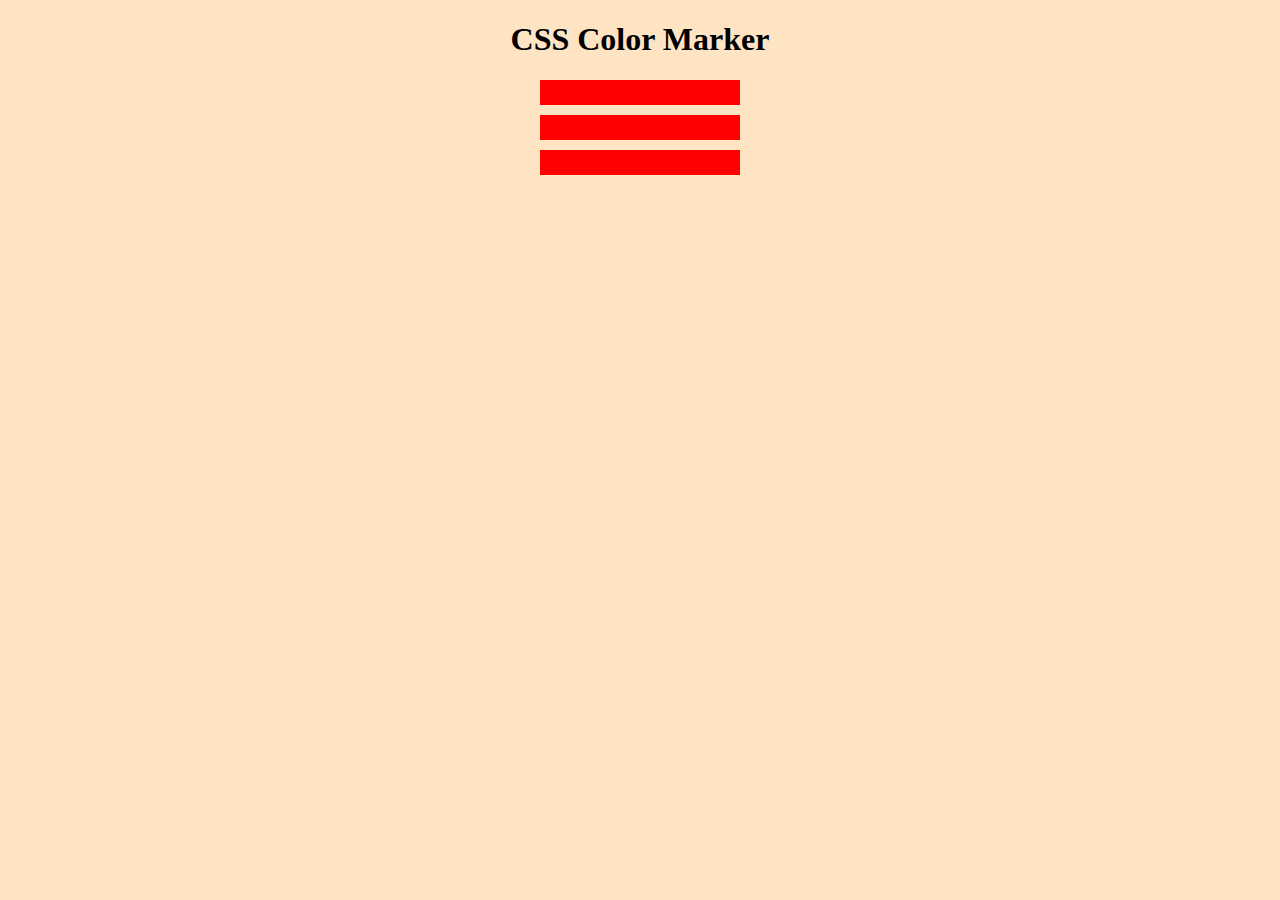
<file: css-color-markers/index.html>
<!DOCTYPE html>
<html lang="en">
  <head>
    <meta charset="UTF-8" />
    <meta http-equiv="X-UA-Compatible" content="IE=edge" />
    <meta name="viewport" content="width=device-width, initial-scale=1.0" />
    <link rel="stylesheet" href="styles.css" />
    <title>CSS Color Markers</title>
  </head>
  <body>
    <h1>CSS Color Marker</h1>
    <div class="container">
      <div class="marker"></div>
      <div class="marker"></div>
      <div class="marker"></div>
    </div>
  </body>
</html>
</file>
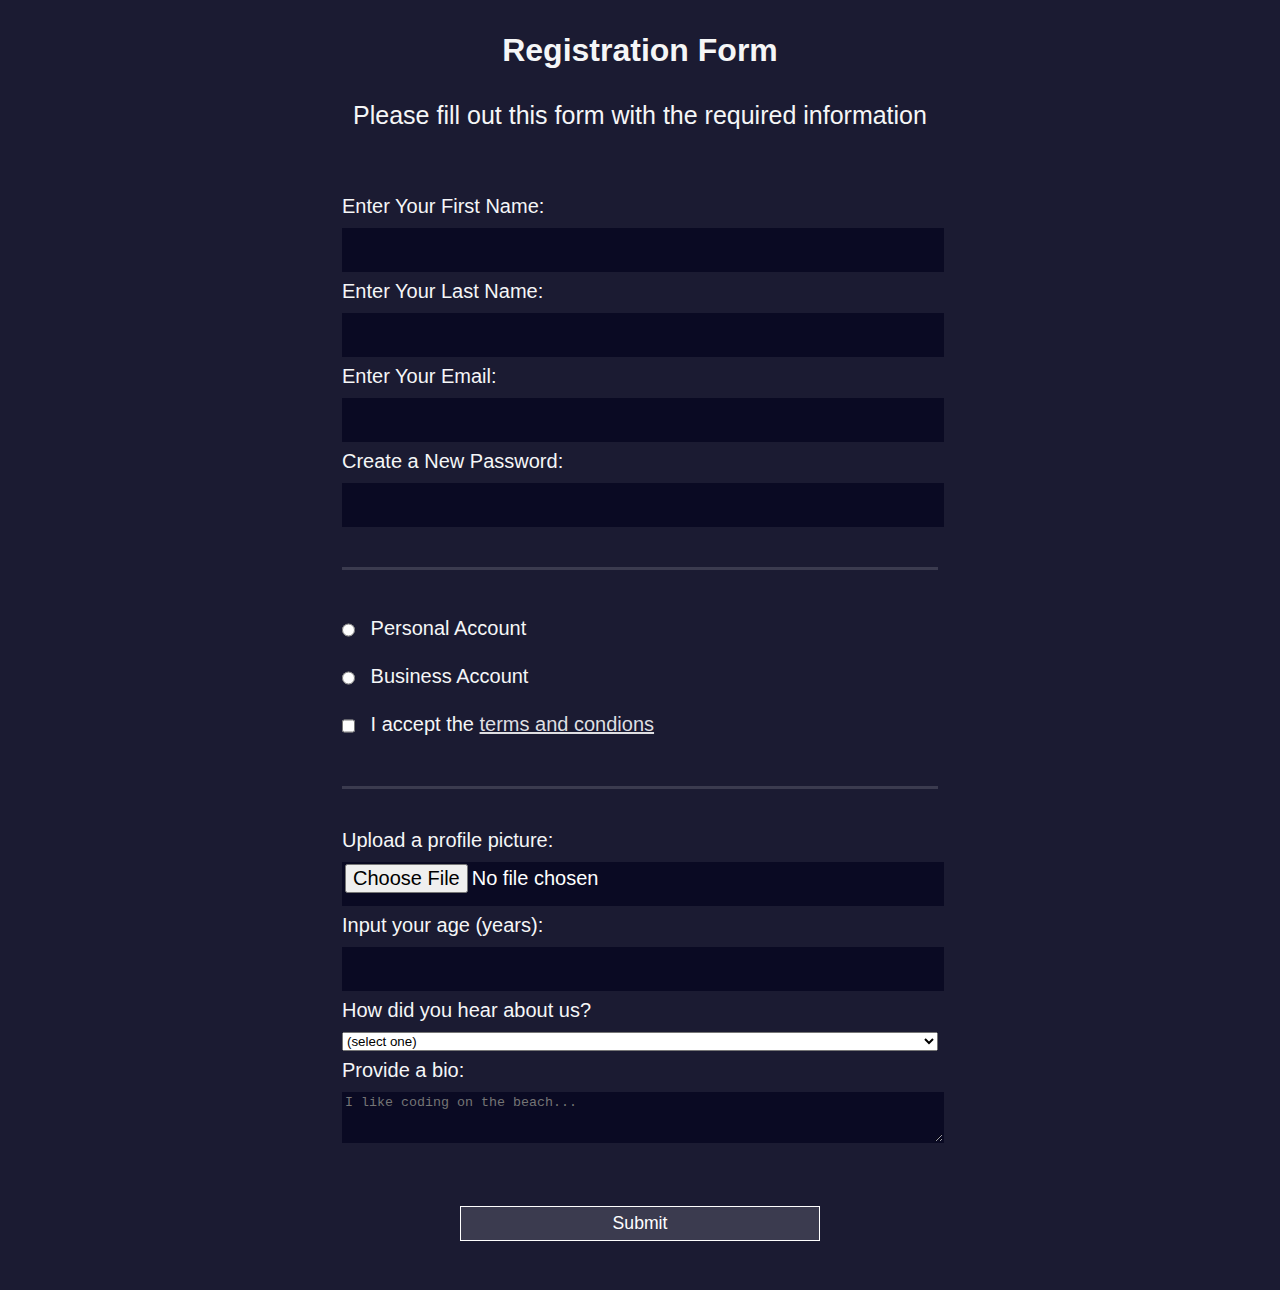
<file: registration-form/index.html>
<!DOCTYPE html>
<html lang="en">
  <head>
    <meta charset="UTF-8" />
    <meta http-equiv="X-UA-Compatible" content="IE=edge" />
    <meta name="viewport" content="width=device-width, initial-scale=1.0" />
    <link rel="stylesheet" href="styles.css" />
    <title>Registration Form</title>
  </head>
  <body>
    <h1>Registration Form</h1>
    <p>Please fill out this form with the required information</p>
    <form action="https://register-demo.freecodecamp.org">
      <fieldset>
        <label for="first-name"
          >Enter Your First Name: <input id="first-name" type="text" required
        /></label>
        <label for="last-name"
          >Enter Your Last Name: <input id="last-name" type="text" required
        /></label>
        <label for="email"
          >Enter Your Email: <input id="email" type="email" required
        /></label>
        <label for="new-password"
          >Create a New Password:
          <input id="new-password" type="password" minlength="8" required
        /></label>
      </fieldset>
      <fieldset>
        <label for="personal-account">
          <input
            id="personal-account"
            type="radio"
            name="account-type"
            class="inline"
          />
          Personal Account
        </label>
        <label for="business-account">
          <input
            id="business-account"
            type="radio"
            name="account-type"
            class="inline"
          />
          Business Account
        </label>
        <label for="terms-and-conditions">
          <input
            id="terms-and-conditions"
            type="checkbox"
            required
            class="inline"
          />
          I accept the
          <a
            href="https://www.freecodecamp.org/news/terms-of-service/"
            target="_blank"
            >terms and condions</a
          >
        </label>
      </fieldset>
      <fieldset>
        <label for="profile-picture">
          Upload a profile picture:
          <input id="profile-picture" type="file" />
        </label>
        <label for="age">
          Input your age (years):
          <input id="age" type="number" min="13" max="120" />
        </label>
        <label for="referrer">
          How did you hear about us?
          <select name="referre" id="referrer">
            <option value="">(select one)</option>
            <option value="1">freeCodeCamp News</option>
            <option value="2">freeCodeCamp YouTube Channel</option>
            <option value="3">freeCodeCamp Forum</option>
            <option value="4">Other</option>
          </select>
        </label>
        <label for="bio"
          >Provide a bio:
          <textarea
            name="bio"
            id="bio"
            cols="30"
            rows="3"
            placeholder="I like coding on the beach..."
          ></textarea>
        </label>
      </fieldset>
      <input type="submit" value="Submit" />
    </form>
  </body>
</html>
</file>
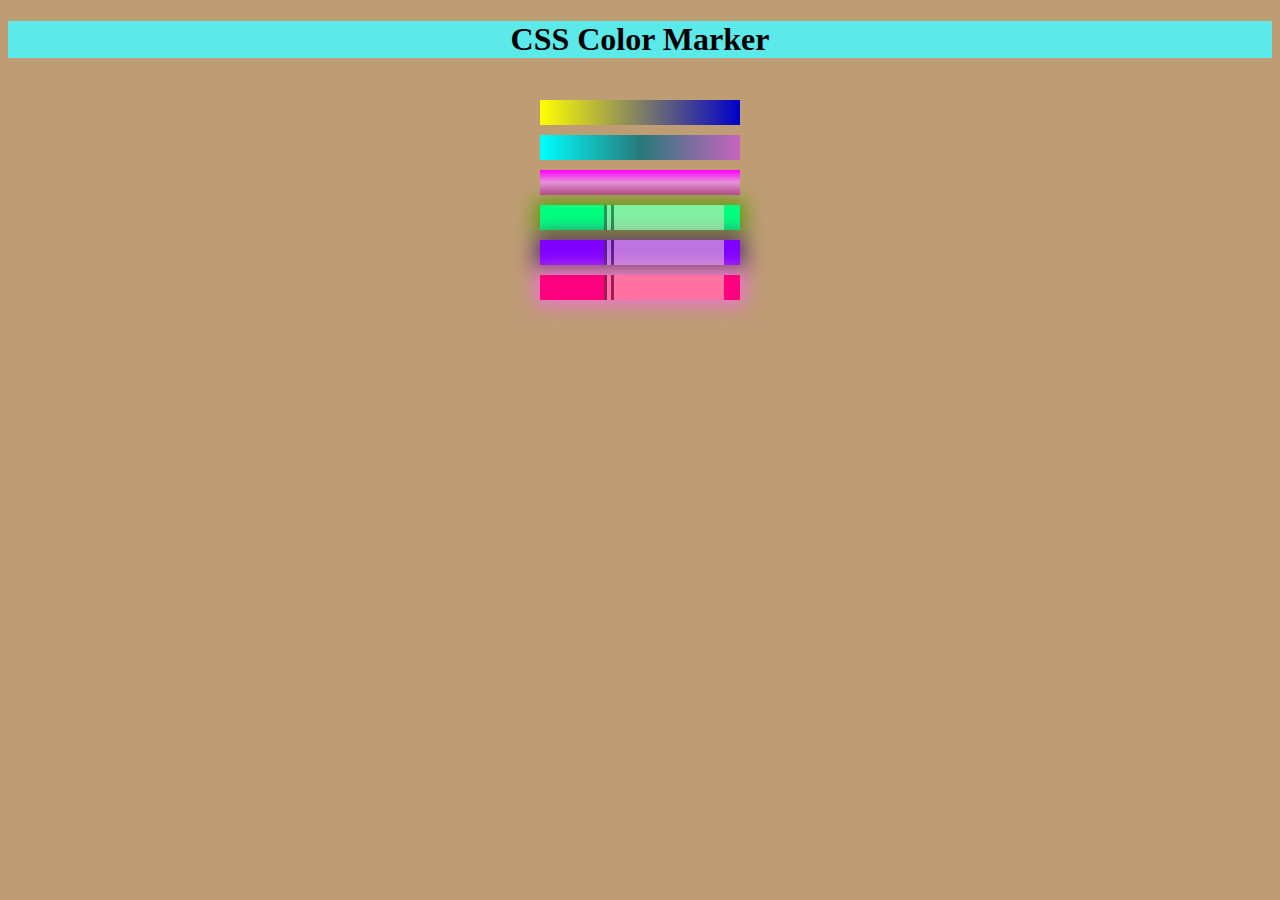
<file: css-color-markers/css-color-markers/index.html>
<!DOCTYPE html>
<html lang="en">
  <head>
    <meta charset="UTF-8" />
    <meta http-equiv="X-UA-Compatible" content="IE=edge" />
    <meta name="viewport" content="width=device-width, initial-scale=1.0" />
    <link rel="stylesheet" href="styles.css" />
    <title>CSS Color Markers</title>
  </head>
  <body>
    <h1>CSS Color Marker</h1>
    <div class="container">
      <div class="marker one"></div>
      <div class="marker two"></div>
      <div class="marker three"></div>
      <div class="marker four">
        <div class="cap"></div>
        <div class="sleeve"></div>
      </div>
      <div class="marker five">
        <div class="cap"></div>
        <div class="sleeve"></div>
      </div>
      <div class="marker six">
        <div class="cap"></div>
        <div class="sleeve"></div>
      </div>
    </div>
  </body>
</html>
</file>
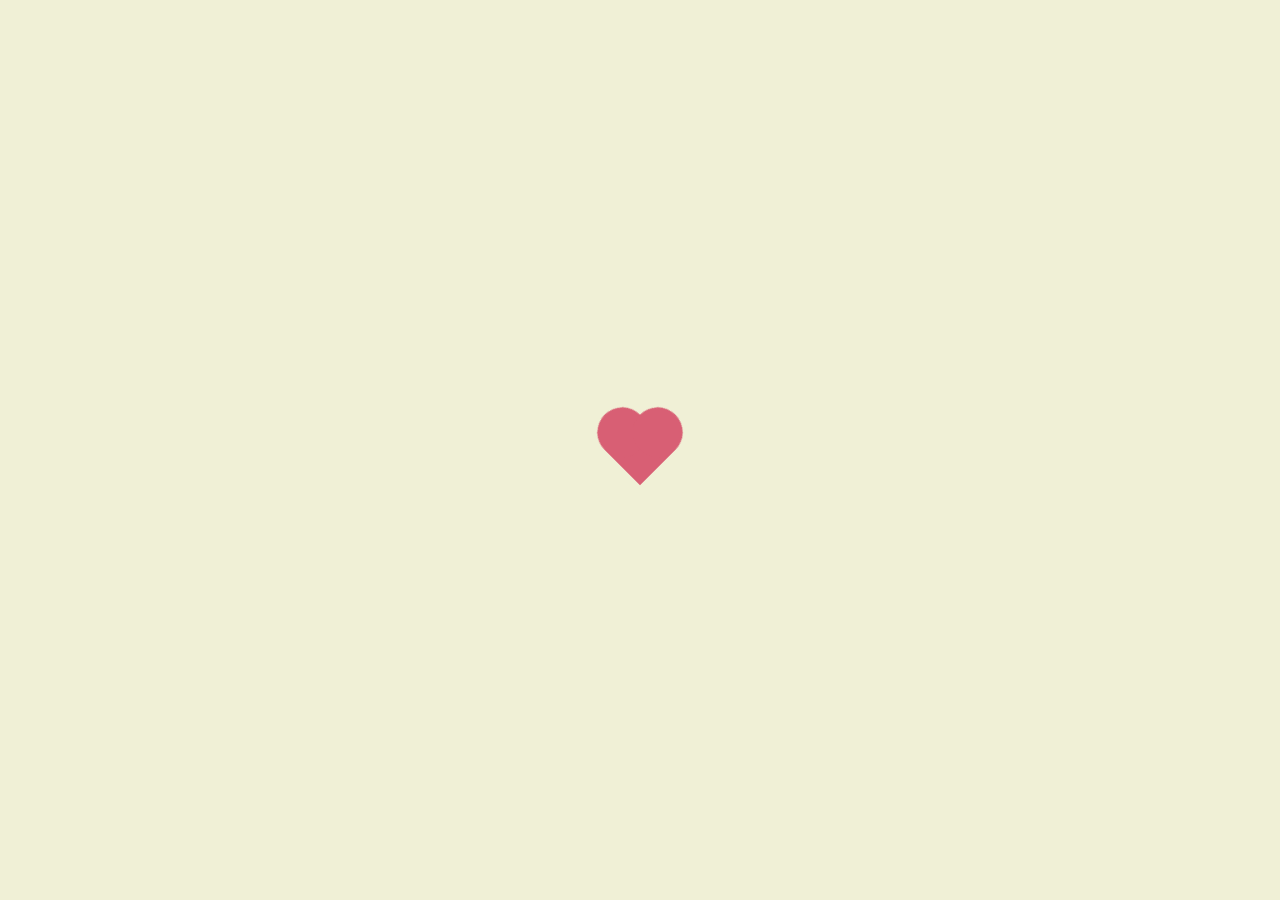
<file: beating_heart.html>
<!DOCTYPE html>
<html lang="en">
  <head>
    <meta charset="UTF-8" />
    <meta http-equiv="X-UA-Compatible" content="IE=edge" />
    <meta name="viewport" content="width=device-width, initial-scale=1.0" />
    <title>Beating heart</title>
  </head>
  <body>
    <style>
      .back {
        position: fixed;
        padding: 0;
        margin: 0;
        top: 0;
        left: 0;
        width: 100%;
        height: 100%;
        background: rgb(240, 240, 214);
        animation-name: backdiv;
        animation-duration: 1s;
        animation-iteration-count: infinite;
      }

      .heart {
        position: absolute;
        margin: auto;
        top: 0;
        right: 0;
        bottom: 0;
        left: 0;
        background-color: rgb(216, 95, 116);
        height: 50px;
        width: 50px;
        transform: rotate(-45deg);
        animation-name: beat;
        animation-duration: 1s;
        animation-iteration-count: infinite;
      }
      .heart:after {
        background-color: rgb(216, 95, 116);
        content: "";
        border-radius: 50%;
        position: absolute;
        width: 50px;
        height: 50px;
        top: 0px;
        left: 25px;
      }
      .heart:before {
        background-color: rgb(216, 95, 116);
        content: "";
        border-radius: 50%;
        position: absolute;
        width: 50px;
        height: 50px;
        top: -25px;
        left: 0px;
      }

      @keyframes backdiv {
        50% {
          background: #ffe6f2;
        }
      }

      @keyframes beat {
        0% {
          transform: scale(1) rotate(-45deg);
        }
        50% {
          transform: scale(0.6) rotate(-45deg);
        }
      }
    </style>
    <div class="back"></div>
    <div class="heart"></div>
  </body>
</html>
</file>
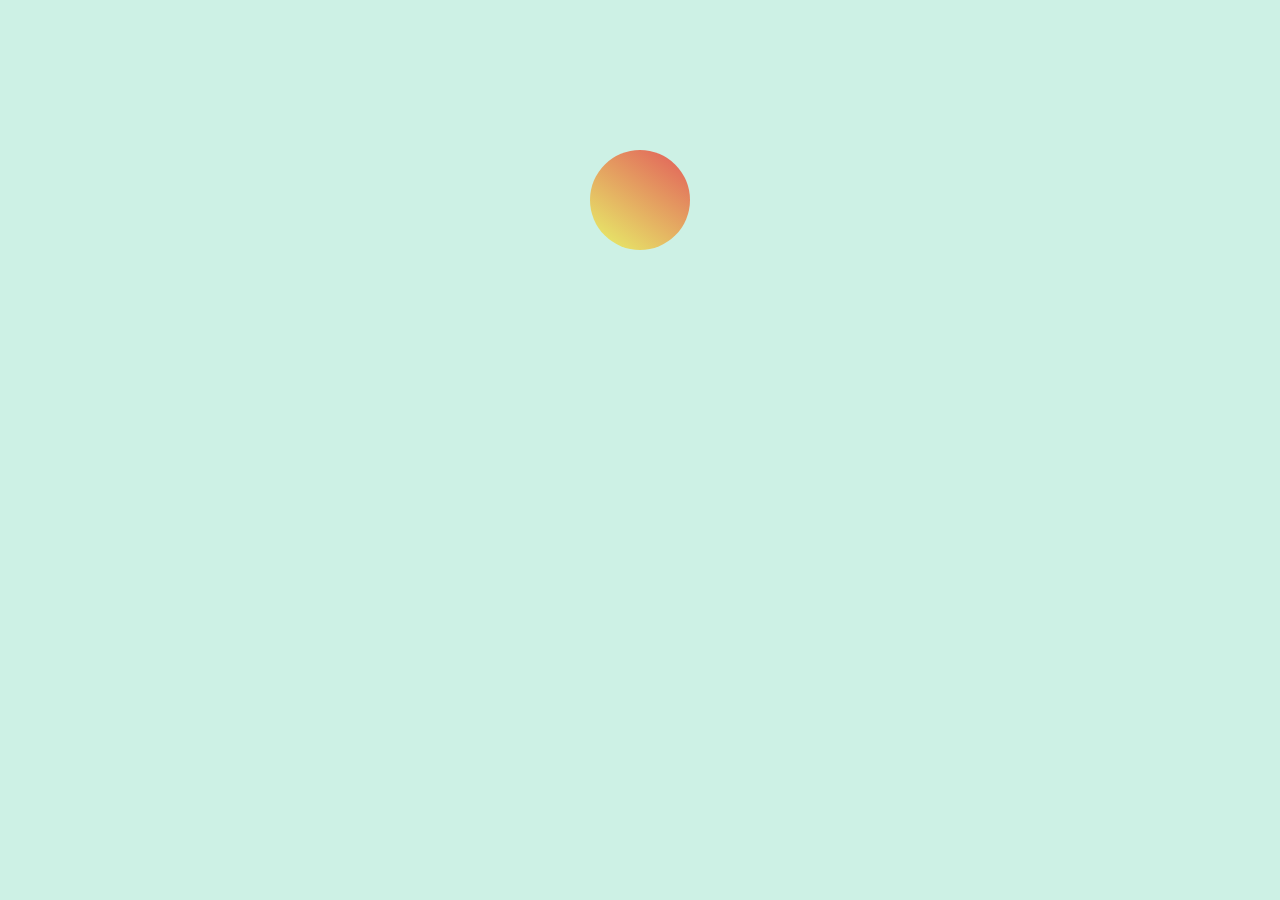
<file: bouncing_ball.html>
<!DOCTYPE html>
<html lang="en">
  <head>
    <meta charset="UTF-8" />
    <meta http-equiv="X-UA-Compatible" content="IE=edge" />
    <meta name="viewport" content="width=device-width, initial-scale=1.0" />
    <title>Ball</title>
  </head>
  <body>
    <style>
      body {
        background-color: rgb(205, 241, 229);
      }

      #ball {
        width: 100px;
        height: 100px;
        margin: 150px auto;
        position: relative;
        border-radius: 50%;
        background: linear-gradient(35deg, #e7f569, #e25a5a);
        animation-name: bounce;
        animation-duration: 1s;
        animation-iteration-count: infinite; //allows you to control how many times you would like to loop through the animation
      }

      @keyframes bounce {
        0% {
          top: 0px;
        }
        50% {
          top: 249px;
          width: 130px;
          height: 70px;
        }
        100% {
          top: 0px;
        }
      }
    </style>
    <div id="ball"></div>
  </body>
</html>
</file>
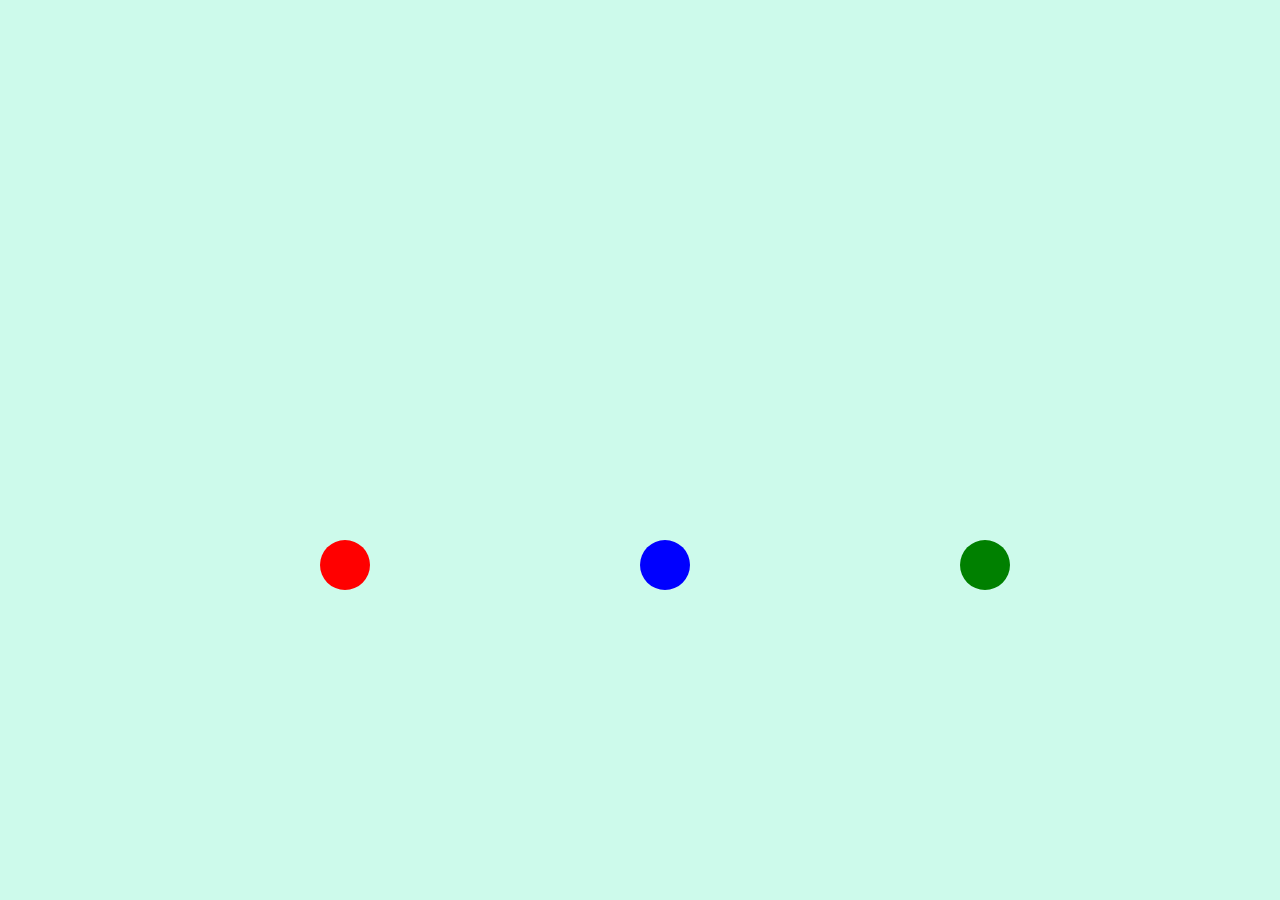
<file: cubic_bezier.html>
<!DOCTYPE html>
<html lang="en">
  <head>
    <meta charset="UTF-8" />
    <meta http-equiv="X-UA-Compatible" content="IE=edge" />
    <meta name="viewport" content="width=device-width, initial-scale=1.0" />
    <title>Bezier Curve</title>
  </head>
  <body>
    <style>
      body {
        background-color: rgb(205, 250, 235);
      }

      .balls {
        border-radius: 50%;
        position: fixed;
        width: 50px;
        height: 50px;
        top: 60%;
        animation-name: jump;
        animation-duration: 2s;
        animation-iteration-count: infinite;
      }
      #red {
        background: red;
        left: 25%;
        animation-timing-function: linear;
      }
      #blue {
        background: blue;
        left: 50%;
        animation-timing-function: ease-out;
      }
      #green {
        background: green;
        left: 75%;
        animation-timing-function: cubic-bezier(0.311, 0.441, 0.444, 1.649);
      }

      @keyframes jump {
        50% {
          top: 10%;
        }
      }
    </style>
    <div class="balls" id="red"></div>
    <div class="balls" id="blue"></div>
    <div class="balls" id="green"></div>
  </body>
</html>
</file>
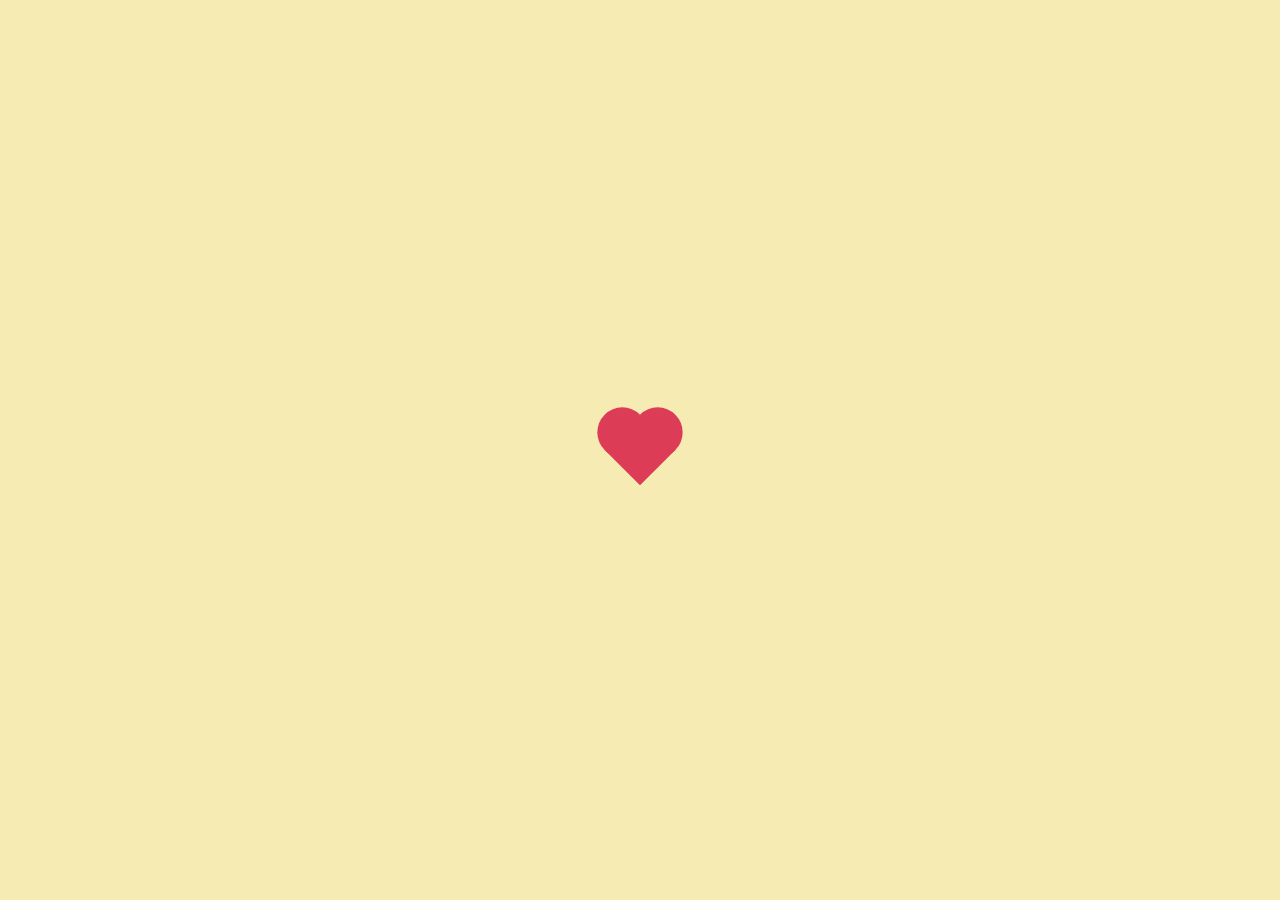
<file: heart.html>
<!DOCTYPE html>
<html lang="en">
  <head>
    <meta charset="UTF-8" />
    <meta http-equiv="X-UA-Compatible" content="IE=edge" />
    <meta name="viewport" content="width=device-width, initial-scale=1.0" />
    <title>Heart</title>
  </head>
  <body>
    <style>
      body {
        background-color: rgb(246, 236, 179);
      }

      .heart {
        position: absolute;
        margin: auto;
        top: 0;
        right: 0;
        bottom: 0;
        left: 0;
        background-color: rgb(221, 60, 87);
        height: 50px;
        width: 50px;
        transform: rotate(-45deg);
      }
      .heart::after {
        background-color: rgb(221, 60, 87);
        content: "";
        border-radius: 50%;
        position: absolute;
        width: 50px;
        height: 50px;
        top: 0px;
        left: 25px;
      }
      .heart::before {
        content: "";
        background-color: rgb(221, 60, 87);
        border-radius: 50%;
        position: absolute;
        width: 50px;
        height: 50px;
        top: -25px;
        left: 0px;
      }
    </style>
    <div class="heart"></div>
  </body>
</html>
</file>
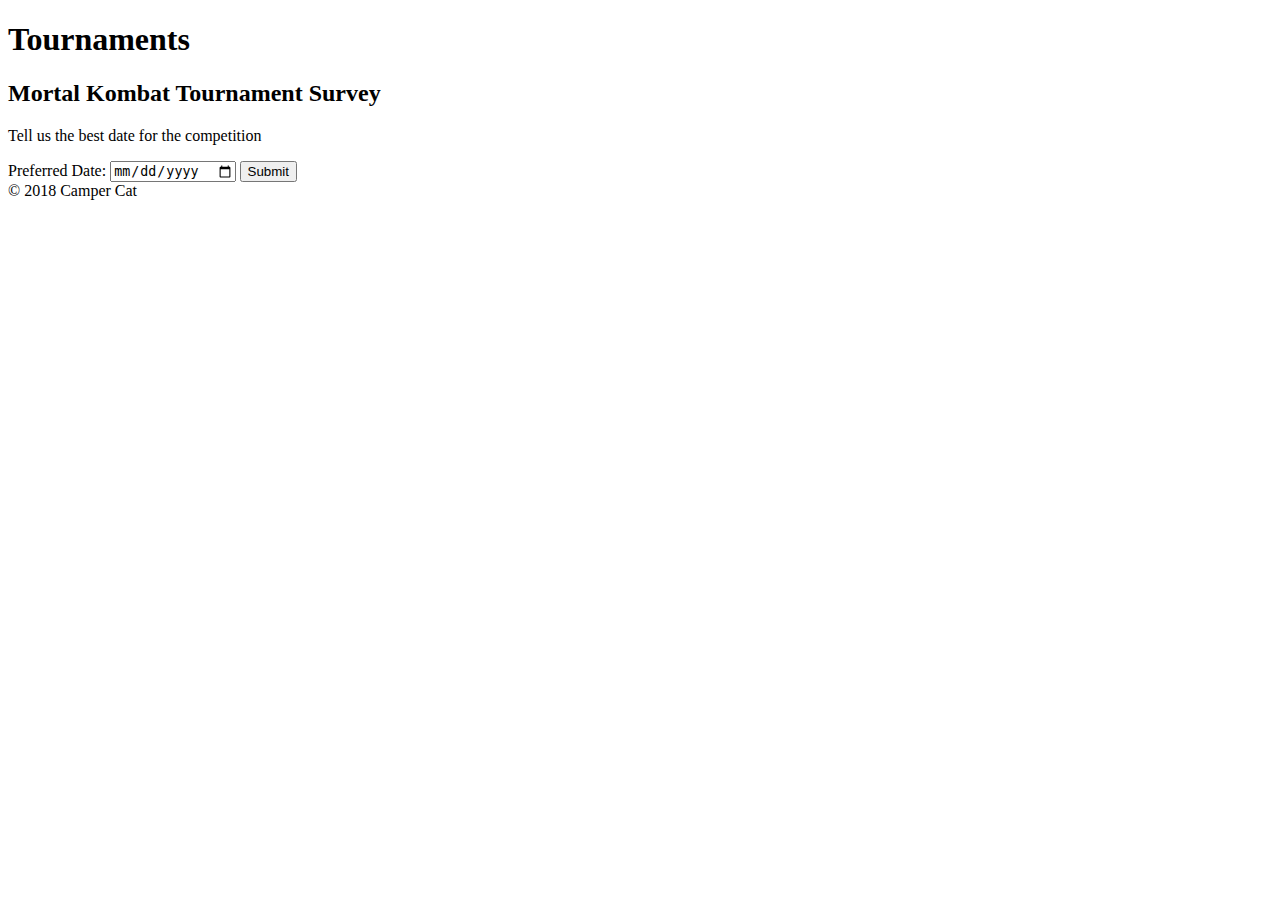
<file: input-type.html>
<!DOCTYPE html>
<html lang="en">
  <head>
    <meta charset="UTF-8" />
    <meta http-equiv="X-UA-Compatible" content="IE=edge" />
    <meta name="viewport" content="width=device-width, initial-scale=1.0" />
    <title>Input-type</title>
  </head>
  <body>
    <header>
      <h1>Tournaments</h1>
    </header>
    <main>
      <section>
        <h2>Mortal Kombat Tournament Survey</h2>
        <form>
          <p>Tell us the best date for the competition</p>
          <label for="pickdate">Preferred Date:</label>

          <!-- Only change code below this line -->

          <input type="date" id="pickdate" name="date" />

          <!-- Only change code above this line -->

          <input type="submit" name="submit" value="Submit" />
        </form>
      </section>
    </main>
    <footer>&copy; 2018 Camper Cat</footer>
  </body>
</html>
</file>
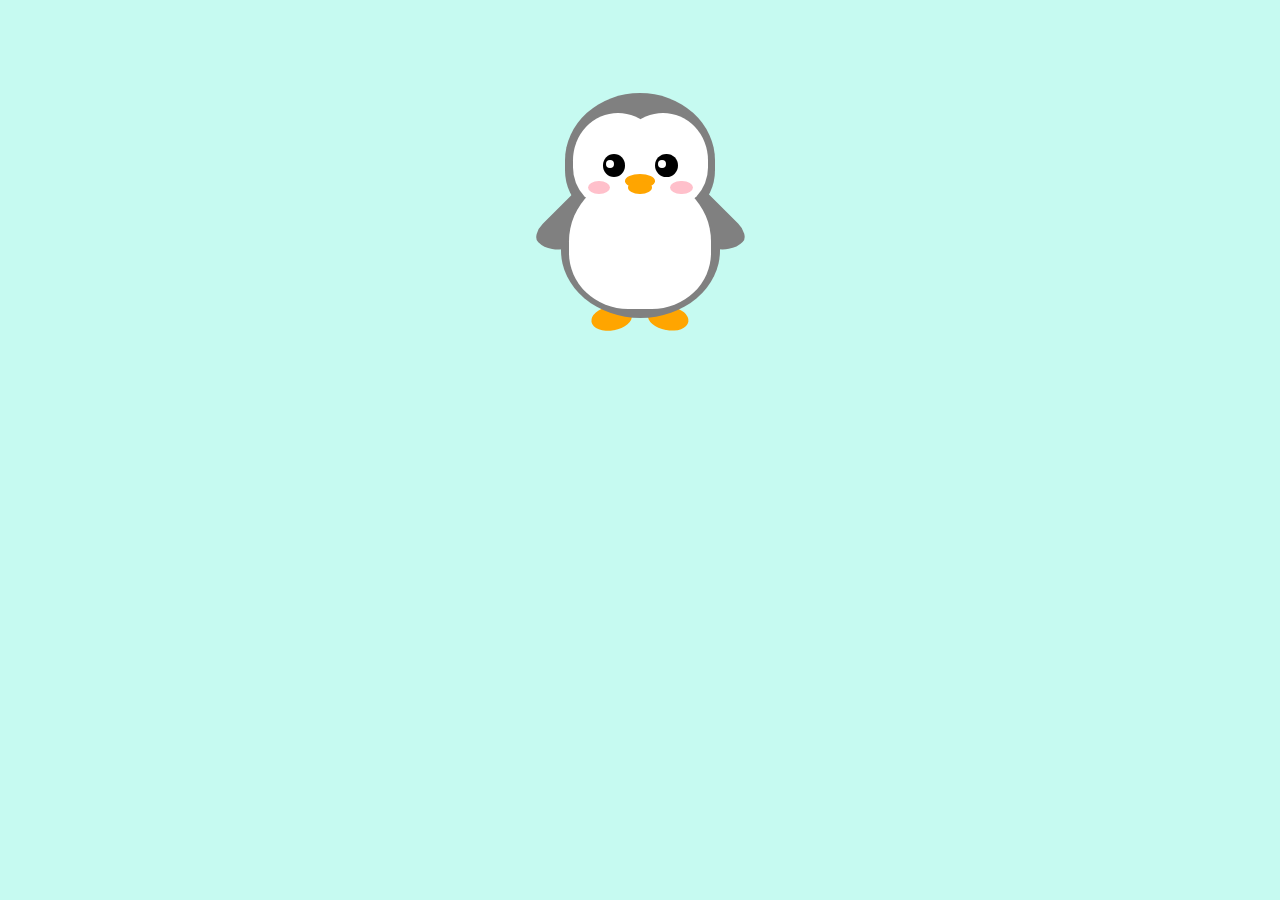
<file: penguin.html>
<!DOCTYPE html>
<html lang="en">
  <head>
    <meta charset="UTF-8" />
    <meta http-equiv="X-UA-Compatible" content="IE=edge" />
    <meta name="viewport" content="width=device-width, initial-scale=1.0" />
    <title>Document</title>
  </head>
  <body>
    <style>
      .penguin {
        /* Only change code below this line */
        --penguin-skin: gray;
        --penguin-belly: white;
        --penguin-beak: orange;
        /* Only change code above this line */

        position: relative;
        margin: auto;
        display: block;
        margin-top: 5%;
        width: 300px;
        height: 300px;
      }

      .penguin-top {
        top: 10%;
        left: 25%;
        background: var(--penguin-skin, gray);
        width: 50%;
        height: 45%;
        border-radius: 70% 70% 60% 60%;
      }

      .penguin-bottom {
        top: 40%;
        left: 23.5%;
        background: var(--penguin-skin, gray);
        width: 53%;
        height: 45%;
        border-radius: 70% 70% 100% 100%;
      }

      .right-hand {
        top: 0%;
        left: -5%;
        background: var(--penguin-skin, gray);
        width: 30%;
        height: 60%;
        border-radius: 30% 30% 120% 30%;
        transform: rotate(45deg);
        z-index: -1;
      }

      .left-hand {
        top: 0%;
        left: 75%;
        background: var(--penguin-skin, gray);
        width: 30%;
        height: 60%;
        border-radius: 30% 30% 30% 120%;
        transform: rotate(-45deg);
        z-index: -1;
      }

      .right-cheek {
        top: 15%;
        left: 35%;
        background: var(--penguin-belly, white);
        width: 60%;
        height: 70%;
        border-radius: 70% 70% 60% 60%;
      }

      .left-cheek {
        top: 15%;
        left: 5%;
        background: var(--penguin-belly, white);
        width: 60%;
        height: 70%;
        border-radius: 70% 70% 60% 60%;
      }

      .belly {
        top: 60%;
        left: 2.5%;
        background: var(--penguin-belly, white);
        width: 95%;
        height: 100%;
        border-radius: 120% 120% 100% 100%;
      }

      .right-feet {
        top: 85%;
        left: 60%;
        background: var(--penguin-beak, orange);
        width: 15%;
        height: 30%;
        border-radius: 50% 50% 50% 50%;
        transform: rotate(-80deg);
        z-index: -2222;
      }

      .left-feet {
        top: 85%;
        left: 25%;
        background: var(--penguin-beak, orange);
        width: 15%;
        height: 30%;
        border-radius: 50% 50% 50% 50%;
        transform: rotate(80deg);
        z-index: -2222;
      }

      .right-eye {
        top: 45%;
        left: 60%;
        background: black;
        width: 15%;
        height: 17%;
        border-radius: 50%;
      }

      .left-eye {
        top: 45%;
        left: 25%;
        background: black;
        width: 15%;
        height: 17%;
        border-radius: 50%;
      }

      .sparkle {
        top: 25%;
        left: 15%;
        background: white;
        width: 35%;
        height: 35%;
        border-radius: 50%;
      }

      .blush-right {
        top: 65%;
        left: 15%;
        background: pink;
        width: 15%;
        height: 10%;
        border-radius: 50%;
      }

      .blush-left {
        top: 65%;
        left: 70%;
        background: pink;
        width: 15%;
        height: 10%;
        border-radius: 50%;
      }

      .beak-top {
        top: 60%;
        left: 40%;
        background: var(--penguin-beak, orange);
        width: 20%;
        height: 10%;
        border-radius: 50%;
      }

      .beak-bottom {
        top: 65%;
        left: 42%;
        background: var(--penguin-beak, orange);
        width: 16%;
        height: 10%;
        border-radius: 50%;
      }

      body {
        background: #c6faf1;
      }

      .penguin * {
        position: absolute;
      }
    </style>
    <div class="penguin">
      <div class="penguin-bottom">
        <div class="right-hand"></div>
        <div class="left-hand"></div>
        <div class="right-feet"></div>
        <div class="left-feet"></div>
      </div>
      <div class="penguin-top">
        <div class="right-cheek"></div>
        <div class="left-cheek"></div>
        <div class="belly"></div>
        <div class="right-eye">
          <div class="sparkle"></div>
        </div>
        <div class="left-eye">
          <div class="sparkle"></div>
        </div>
        <div class="blush-right"></div>
        <div class="blush-left"></div>
        <div class="beak-top"></div>
        <div class="beak-bottom"></div>
      </div>
    </div>
  </body>
</html>
</file>
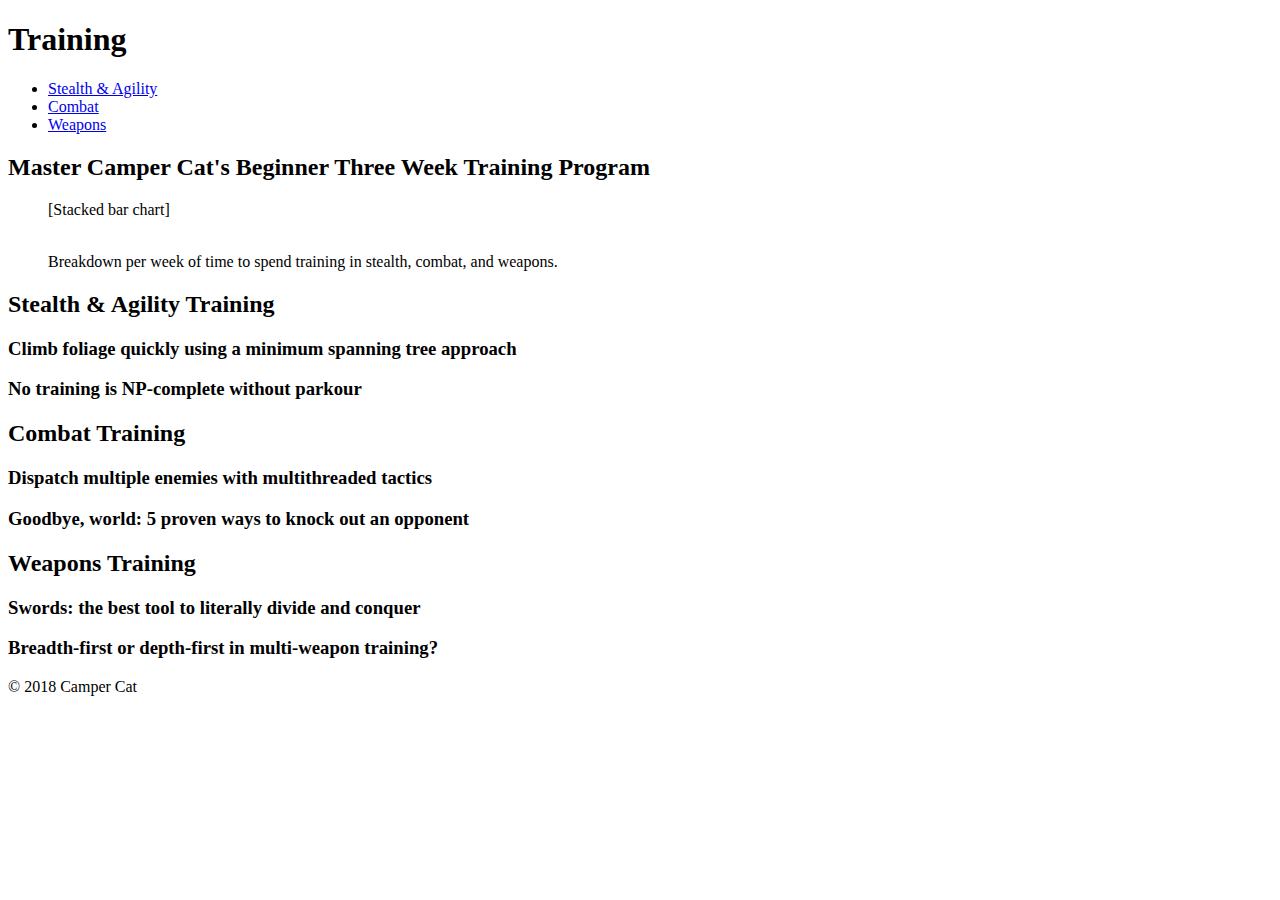
<file: sr-only.html>
<!DOCTYPE html>
<html lang="en">
<head>
    <meta charset="UTF-8">
    <meta http-equiv="X-UA-Compatible" content="IE=edge">
    <meta name="viewport" content="width=device-width, initial-scale=1.0">
    <title>Screen Reader only</title>

</head>
<body>
    <head>
  <style>
  .sr-only {
    position: absolute;
    left: -10000px;
    width: 1px;
    height: 1px;
    top: auto;
    overflow: hidden;
  }
  </style>
</head>
<body>
  <header>
    <h1>Training</h1>
    <nav>
      <ul>
        <li><a href="#stealth">Stealth &amp; Agility</a></li>
        <li><a href="#combat">Combat</a></li>
        <li><a href="#weapons">Weapons</a></li>
      </ul>
    </nav>
  </header>
  <section>
    <h2>Master Camper Cat's Beginner Three Week Training Program</h2>
    <figure>
      <!-- Stacked bar chart of weekly training -->
      <p>[Stacked bar chart]</p>
      <br />
      <figcaption>Breakdown per week of time to spend training in stealth, combat, and weapons.</figcaption>
    </figure>
    <table class="sr-only">
      <caption>Hours of Weekly Training in Stealth, Combat, and Weapons</caption>
      <thead>
        <tr>
          <th></th>
          <th scope="col">Stealth &amp; Agility</th>
          <th scope="col">Combat</th>
          <th scope="col">Weapons</th>
          <th scope="col">Total</th>
        </tr>
      </thead>
      <tbody>
        <tr>
          <th scope="row">Week One</th>
          <td>3</td>
          <td>5</td>
          <td>2</td>
          <td>10</td>
        </tr>
        <tr>
          <th scope="row">Week Two</th>
          <td>4</td>
          <td>5</td>
          <td>3</td>
          <td>12</td>
        </tr>
        <tr>
          <th scope="row">Week Three</th>
          <td>4</td>
          <td>6</td>
          <td>3</td>
          <td>13</td>
        </tr>
      </tbody>
    </table>
  </section>
  <section id="stealth">
    <h2>Stealth &amp; Agility Training</h2>
    <article><h3>Climb foliage quickly using a minimum spanning tree approach</h3></article>
    <article><h3>No training is NP-complete without parkour</h3></article>
  </section>
  <section id="combat">
    <h2>Combat Training</h2>
    <article><h3>Dispatch multiple enemies with multithreaded tactics</h3></article>
    <article><h3>Goodbye, world: 5 proven ways to knock out an opponent</h3></article>
  </section>
  <section id="weapons">
    <h2>Weapons Training</h2>
    <article><h3>Swords: the best tool to literally divide and conquer</h3></article>
    <article><h3>Breadth-first or depth-first in multi-weapon training?</h3></article>
  </section>
  <footer>&copy; 2018 Camper Cat</footer>

</body>
</html>
</file>
<file: css-color-markers/styles.css>
body {
  background-color: bisque;
}

h1 {
  text-align: center;
}

.marker {
  background-color: red;
  width: 200px;
  height: 25px;
  margin: 10px auto;
}
</file>
<file: registration-form/styles.css>
body {
  width: 100%;
  height: 100vh;
  margin: 0;

  background-color: #1b1b32;
  color: #f5f6f7;
  font-size: 16px;
  font-family: "Segoe UI", Tahoma, Geneva, Verdana, sans-serif;
}

label {
  display: block;
  margin: 0.5rem 0;
  font-size: 20px;
}

h1,
p {
  text-align: center;
  margin: 1em auto;
}

p {
  font-size: 25px;
}

input {
  font-size: 20px;
}

form {
  margin: 0 auto;
  max-width: 600px;
  min-width: 300px;
  width: 60vw;
  padding-bottom: 2em;
}

fieldset {
  border: none;
  padding: 2rem 0;
  border-bottom: 3px solid #3b3b4f;
}

fieldset:last-of-type {
  border-bottom: none;
}

input,
textarea,
select {
  width: 100%;
  margin-top: 10px;
  margin-left: 0;
  margin-right: 0;
  margin-bottom: 0;
}

.inline {
  width: unset;
  margin-right: 0.5em;
  margin-left: 0;
  margin-top: 0;
  margin-bottom: 0;
  vertical-align: middle;
}

input,
textarea {
  background-color: #0a0a23;
  border: 1px solid #0a0a23;
  color: #ffffff;
  min-height: 2em;
}

input[type="submit"] {
  display: block;
  width: 60%;
  min-width: 300px;
  margin: 1em auto 1em auto;
  height: 2em;
  font-size: 1.1rem;
  background-color: #3b3b4f;
  border-color: white;
}

input[type="file"] {
  padding: 1px 2px;
}

a {
  color: #dfdfe2;
}
</file>
<file: css-color-markers/css-color-markers/styles.css>
body {
  background-color: rgb(190, 157, 117);
}

h1 {
  text-align: center;
  background-color: rgb(91, 233, 233);
}

.marker {
  width: 200px;
  height: 25px;
  margin: 10px auto;
}

.one {
  background: linear-gradient(90deg, rgb(255, 255, 0), rgb(0, 0, 200));
}

.two {
  background: linear-gradient(
    90deg,
    rgb(0, 255, 255),
    rgb(39, 122, 122),
    rgb(200, 100, 192)
  );
}

.three {
  background: linear-gradient(180deg, rgb(255, 0, 255), #e894da, #c937b1);
}

.four {
  background-color: rgb(0, 255, 127);
  box-shadow: 0 0 20px 5px rgb(95, 154, 7);
}

.five {
  background-color: rgb(127, 0, 255);
  box-shadow: 0 0 20px 5px rgb(94, 54, 109);
}

.six {
  background-color: rgb(255, 0, 127);
  box-shadow: 0 0 20px 5px rgb(239, 115, 210);
}

.container {
  padding-top: 10px;
  padding-bottom: 10px;
  padding-left: 0;
  padding-right: 0;
}

.sleeve {
  width: 110px;
  height: 25px;
  background-color: bisque;
  opacity: 0.5;
  border-left: 10px double rgba(0, 0, 0, 0.75);
}

.cap {
  width: 60px;
  height: 25px;
}

.cap,
.sleeve {
  display: inline-block;
}
</file>
